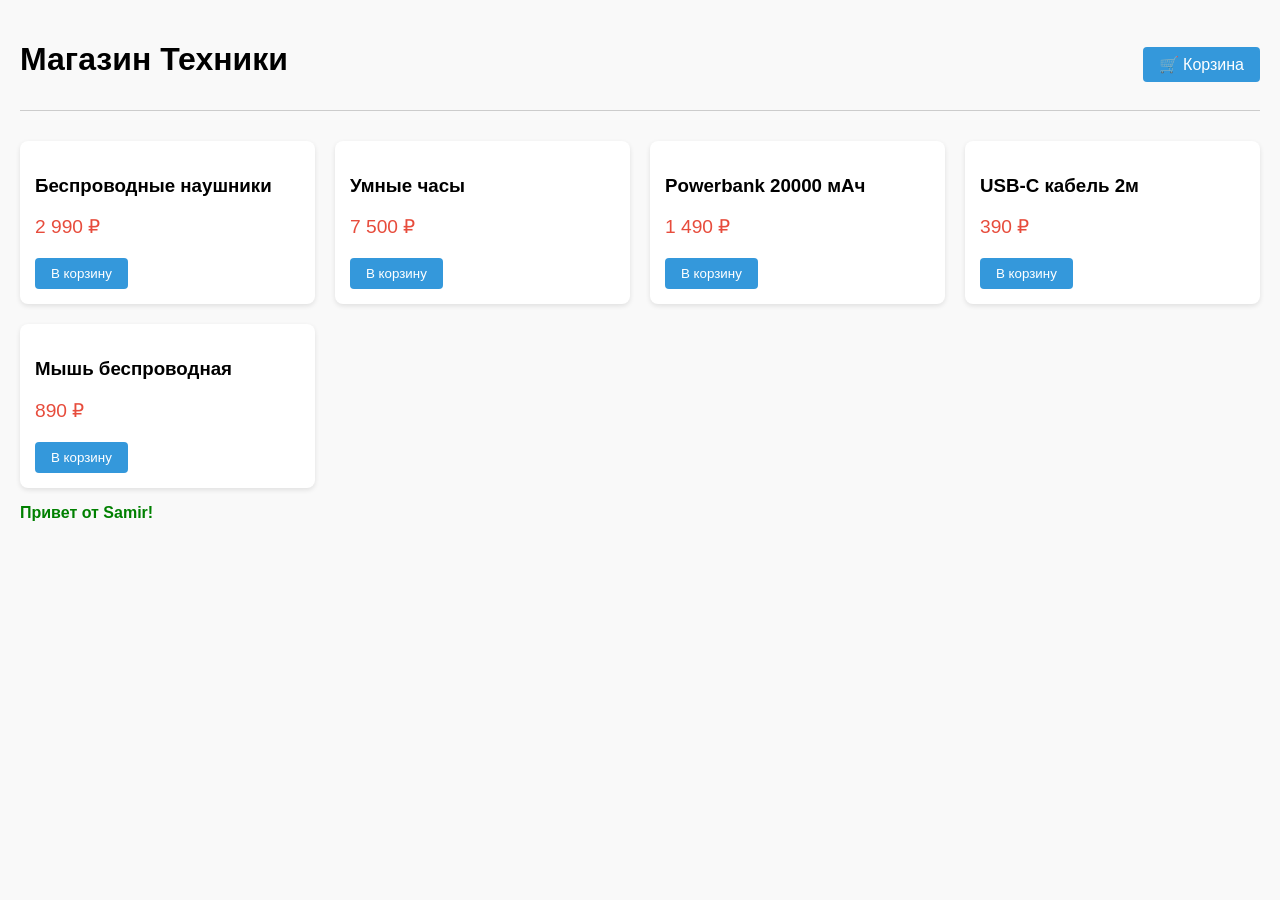
<file: index.html>
<!DOCTYPE html>
<html lang="ru">
<head>
  <meta charset="UTF-8" />
  <meta name="viewport" content="width=device-width, initial-scale=1.0"/>
  <title>Онлайн-магазин</title>
  <link rel="stylesheet" href="css/style.css" />
</head>
<body>
  <header>
    <h1>Магазин Техники</h1>
    <a href="cart.html" class="cart-link">🛒 Корзина</a>
  </header>

  <main id="catalog" class="catalog">
    <!-- Товары будут здесь -->
  </main>

  <script src="js/cart.js"></script>
  <script src="js/catalog.js"></script>
</body>
<!-- Это мой первый коммит -->
<p style="color: green; font-weight: bold;">Привет от Samir!</p>
</html>
</file>
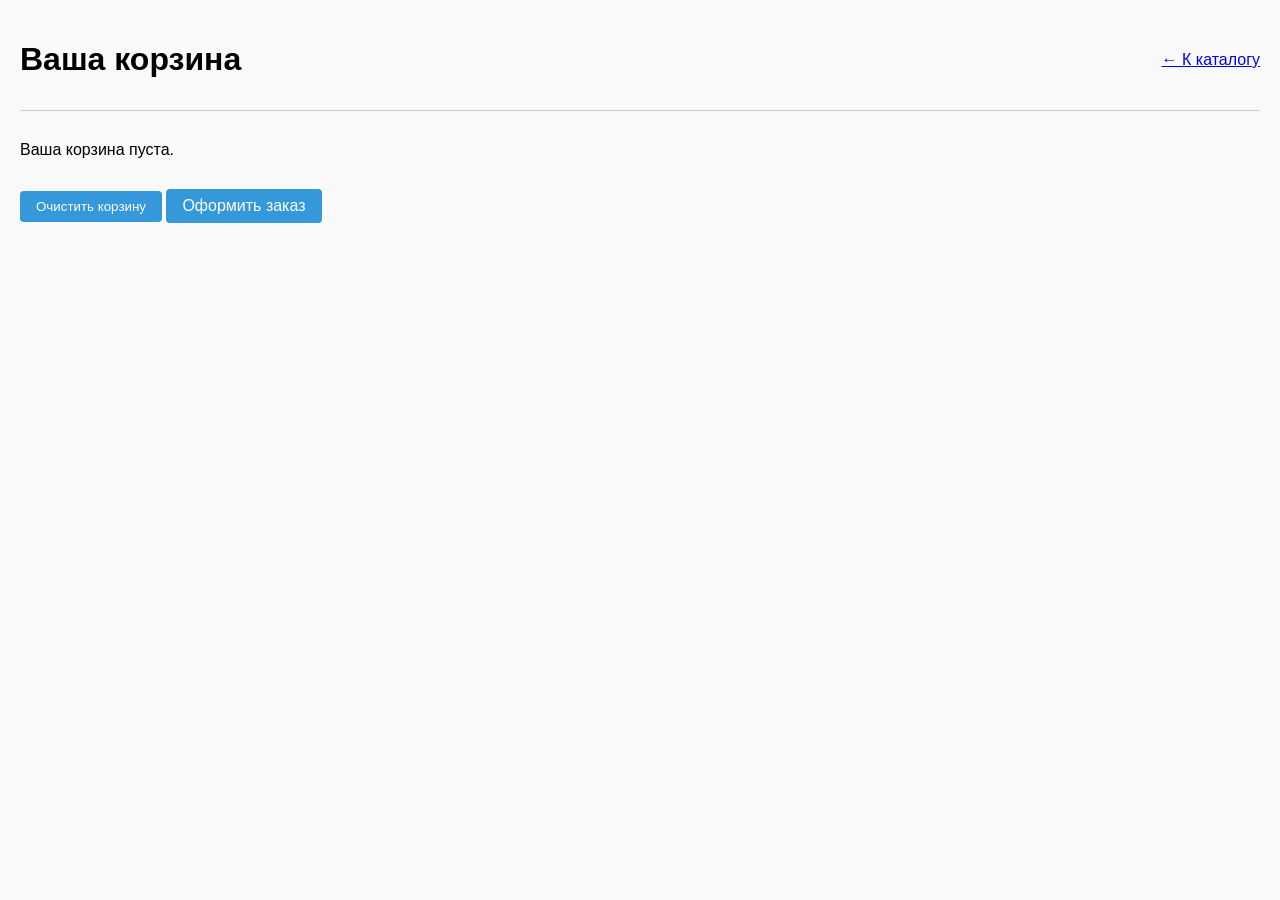
<file: cart.html>
<!DOCTYPE html>
<html lang="ru">
<head>
  <meta charset="UTF-8" />
  <title>Корзина</title>
  <link rel="stylesheet" href="css/style.css" />
</head>
<body>
  <header>
    <h1>Ваша корзина</h1>
    <a href="index.html">← К каталогу</a>
  </header>

  <main id="cart-items">
    <p>Загрузка...</p>
  </main>

  <footer>
    <button onclick="clearCart()">Очистить корзину</button>
    <a href="checkout.html" class="btn-checkout">Оформить заказ</a>
  </footer>

  <script src="js/cart.js"></script>
  <script>
    displayCart();
  </script>
</body>
</html>
</file>
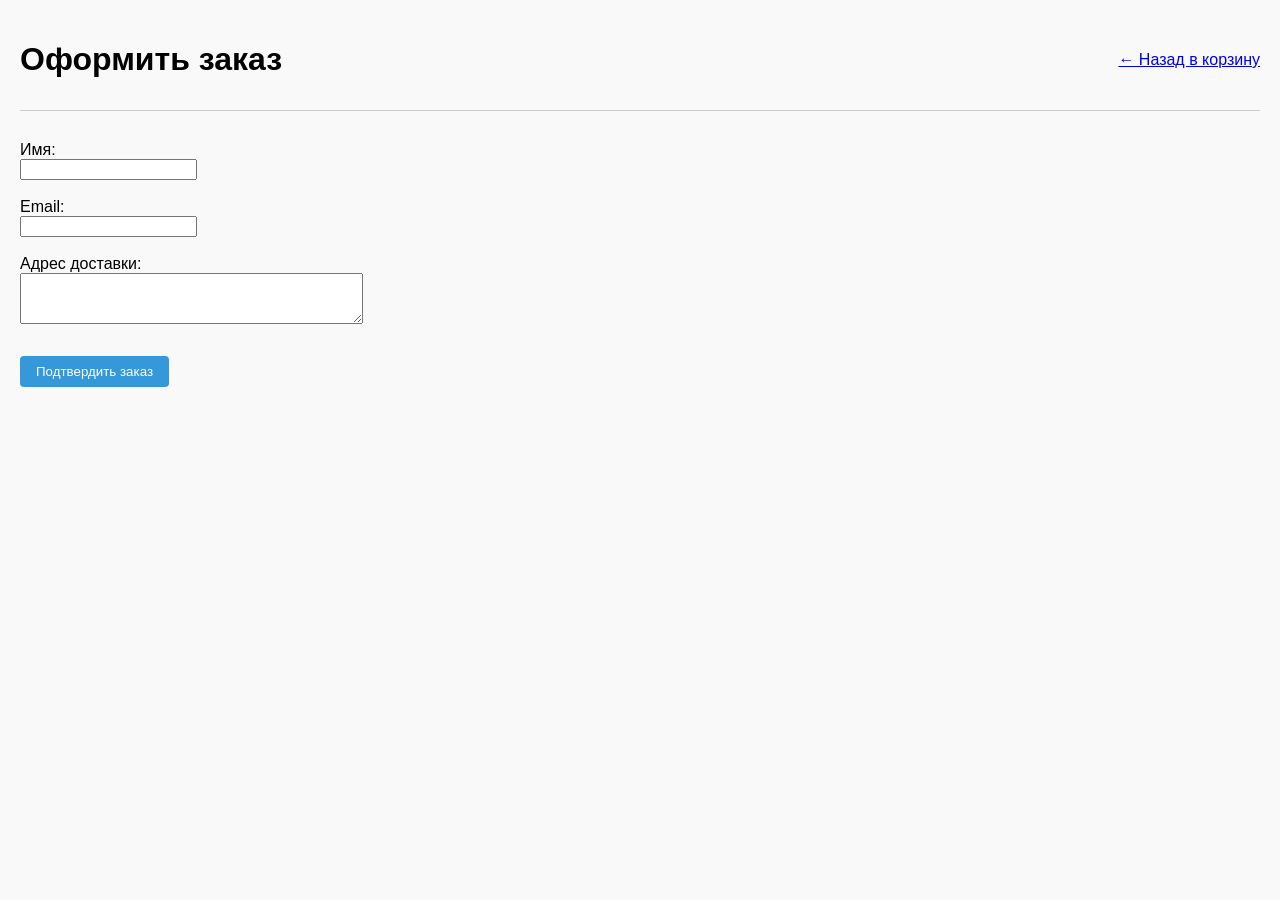
<file: checkout.html>
<!DOCTYPE html>
<html lang="ru">
<head>
  <meta charset="UTF-8" />
  <title>Оформление заказа</title>
  <link rel="stylesheet" href="css/style.css" />
</head>
<body>
  <header>
    <h1>Оформить заказ</h1>
    <a href="cart.html">← Назад в корзину</a>
  </header>

  <main>
    <form id="order-form">
      <label>
        Имя:<br>
        <input type="text" id="name" required />
      </label><br><br>
      <label>
        Email:<br>
        <input type="email" id="email" required />
      </label><br><br>
      <label>
        Адрес доставки:<br>
        <textarea id="address" required rows="3" cols="40"></textarea>
      </label><br><br>
      <button type="submit">Подтвердить заказ</button>
    </form>
  </main>

  <script src="js/checkout.js"></script>
</body>
</html>
</file>
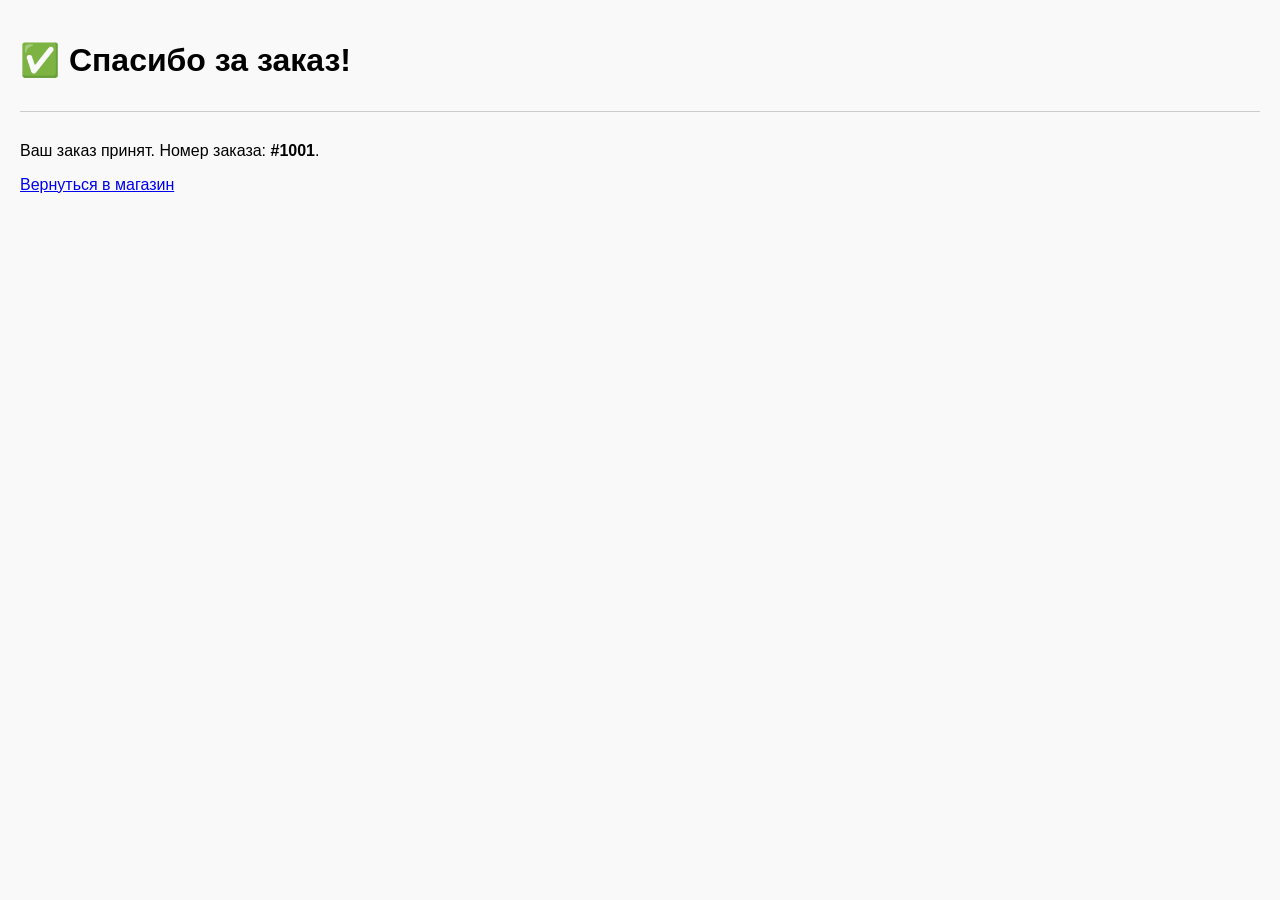
<file: success.html>
<!DOCTYPE html>
<html lang="ru">
<head>
  <meta charset="UTF-8" />
  <title>Заказ оформлен!</title>
  <link rel="stylesheet" href="css/style.css" />
</head>
<body>
  <header>
    <h1>✅ Спасибо за заказ!</h1>
  </header>
  <main>
    <p>Ваш заказ принят. Номер заказа: <strong>#1001</strong>.</p>
    <a href="index.html">Вернуться в магазин</a>
  </main>
</body>
</html>
</file>
<file: css/style.css>
body {
  font-family: Arial, sans-serif;
  margin: 0;
  padding: 20px;
  background: #f9f9f9;
}

header {
  display: flex;
  justify-content: space-between;
  align-items: center;
  margin-bottom: 30px;
  padding-bottom: 10px;
  border-bottom: 1px solid #ccc;
}

.catalog {
  display: grid;
  grid-template-columns: repeat(auto-fill, minmax(250px, 1fr));
  gap: 20px;
}

.product-card {
  background: white;
  padding: 15px;
  border-radius: 8px;
  box-shadow: 0 2px 5px rgba(0,0,0,0.1);
}

.price {
  font-size: 1.2em;
  color: #e74c3c;
  margin: 10px 0;
}

button, .btn-checkout, .cart-link {
  padding: 8px 16px;
  background: #3498db;
  color: white;
  border: none;
  border-radius: 4px;
  cursor: pointer;
  text-decoration: none;
  display: inline-block;
  margin-top: 10px;
}

button:hover, .btn-checkout:hover {
  background: #2980b9;
}

#cart-items {
  margin: 20px 0;
}

.cart-item {
  background: white;
  padding: 10px;
  margin: 5px 0;
  border-left: 4px solid #3498db;
}
</file>
